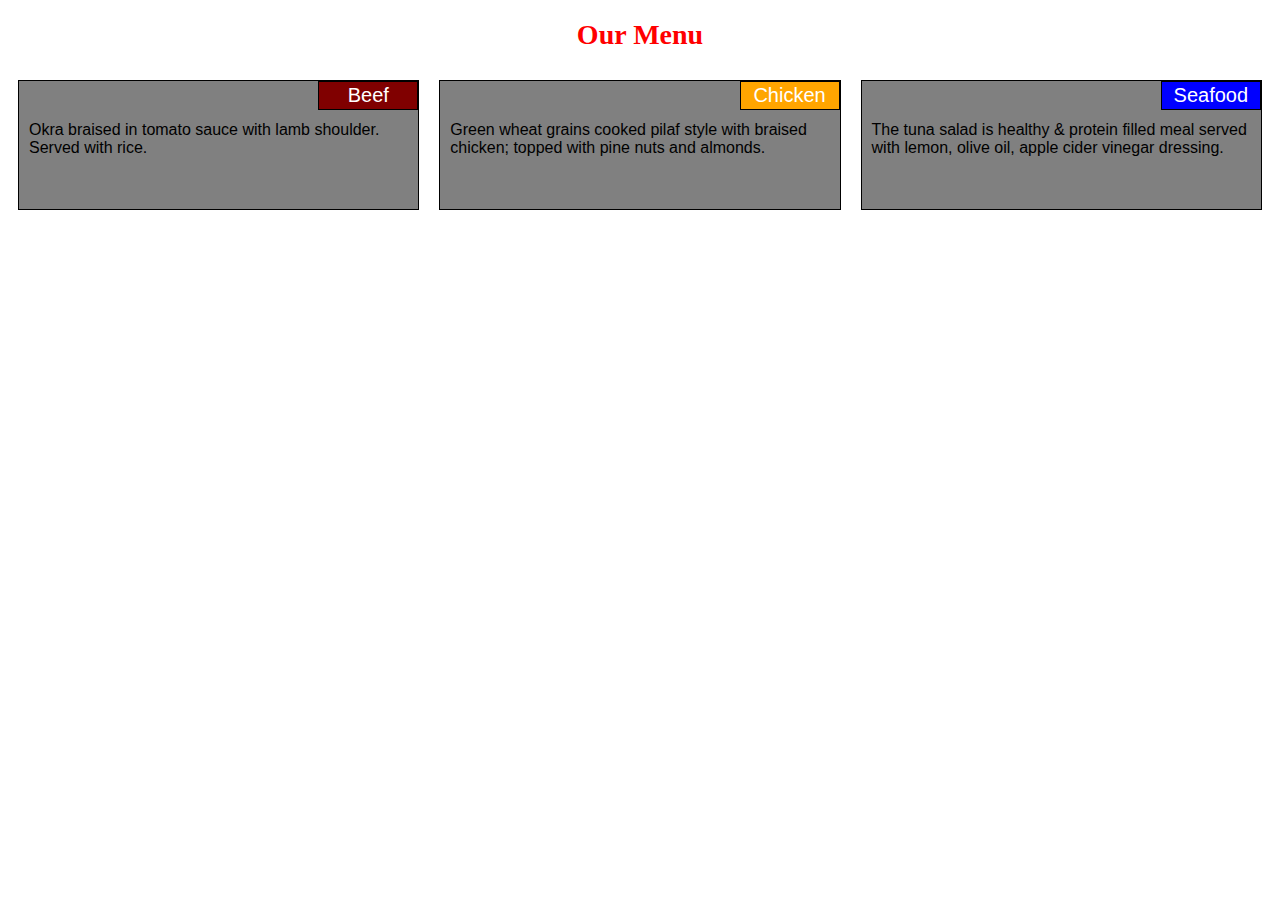
<file: module2-soluton_16Dec2018/index.html>
<!DOCTYPE html>
<html>

	<head>
		<meta charset="utf-8">
		<meta name="viewport" content="width=device-width, initial-scale=1">
		<title>Module 2 assignment</title>
		<link rel="stylesheet" href="css/style.css">
	</head>

	<header>
  		<h1> Our Menu </h1>
	</header> 

	<body>
		<div class="row">
			<div class="col-sm-12 col-md-6 col-lg-4">
				<section id="menu-item">
					<header id="Beef">
					 	Beef
					</header> 
          			<p id="parag"> 
          				Okra braised in tomato sauce with lamb shoulder. Served with rice.
          			</p>
          		</section>  
			</div>	
			<div class="col-sm-12 col-md-6 col-lg-4">
				<section id="menu-item">
					<header id="Chicken">
					 	Chicken
					</header> 
          			<p id="parag"> 
          				Green wheat grains cooked pilaf style with braised chicken; topped with pine nuts and almonds.
          			</p>
          		</section>  
			</div>	
			<div class="col-sm-12 col-md-12 col-lg-4">
				<section id="menu-item">
					<header id="Seafood">
					 	Seafood
					</header> 
          			<p id="parag"> 
						The tuna salad is healthy & protein filled meal served with lemon, olive oil, apple cider vinegar dressing.
					</p>
          		</section>  
			</div>	
		</div>	
	</body>
</html>
</file>
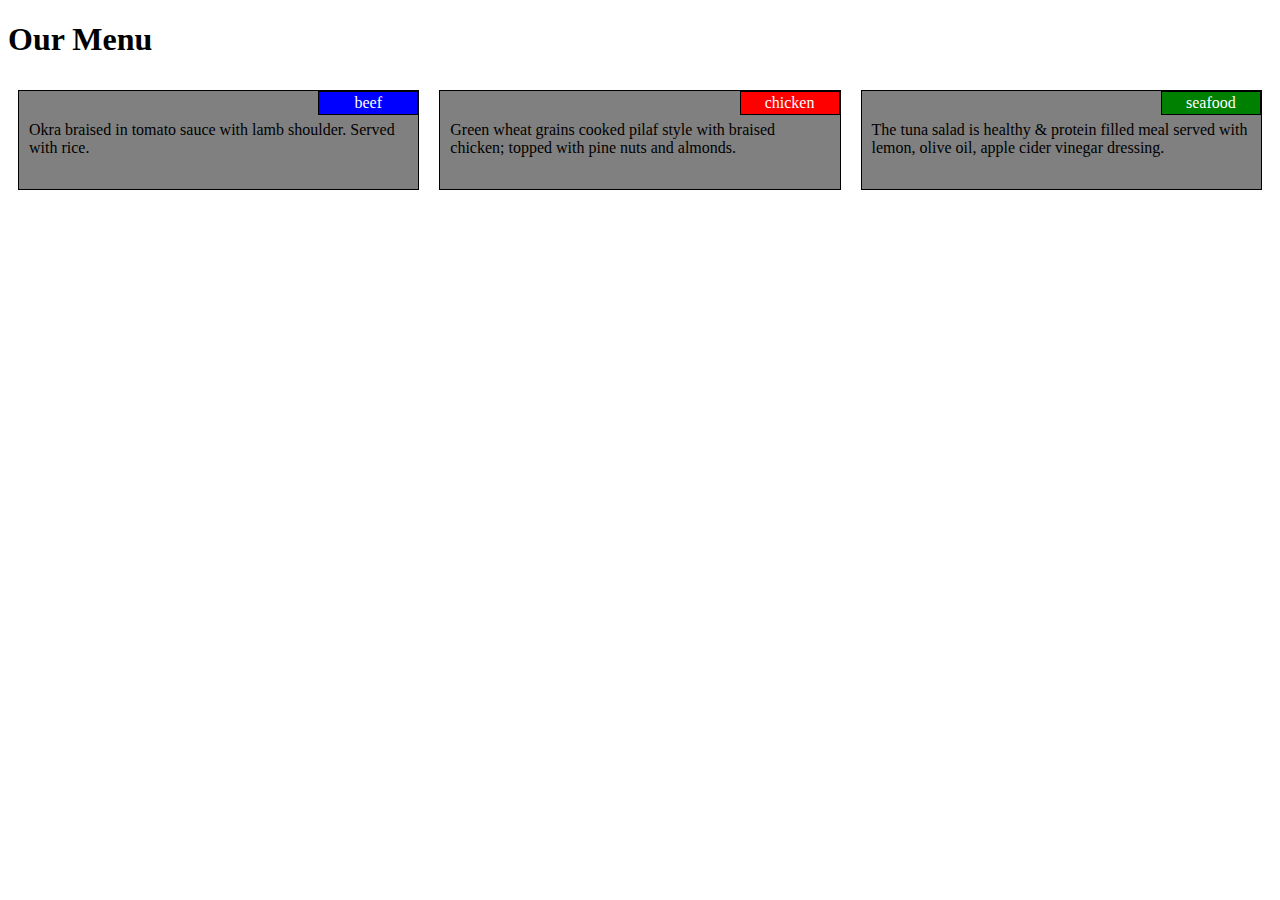
<file: Module2_solutions/index.html>
<!DOCTYPE html>
<html>
  <head>
    <meta charset="utf-8">
    <meta name="viewport" content="width=device-width, initial-scale=1">
    <title>Module 2 assignment</title>
    <link rel="stylesheet" href="css/style.css">
  </head>

  <header>
    <h1> Our Menu </h1>
  </header> 

  <body>
   <div class="row">
      <div class="col-sm-12 col-md-6 col-lg-4">
        <section id="menu_item"> 
          <header id="beef"> beef</header>
          <p id="parag"> Okra braised in tomato sauce with lamb shoulder. Served with rice.</p>
        </section>
      </div>

      <div class="col-sm-12 col-md-6 col-lg-4">
        <section id="menu_item"> 
          <header id="chicken"> chicken</header> 
          <p id="parag"> Green wheat grains cooked pilaf style with braised chicken; topped with pine nuts and almonds. </p>  
        </section>
      </div>
      <div class="col-sm-12 col-md-12 col-lg-4">
        <section id="menu_item"> 
           <header id="seafood"> seafood</header>
           <p id="parag">The tuna salad is healthy & protein filled meal served with lemon, olive oil, apple cider vinegar dressing.</p> 
        </section>
      </div>
    </div>
  </body>
</html>
</file>
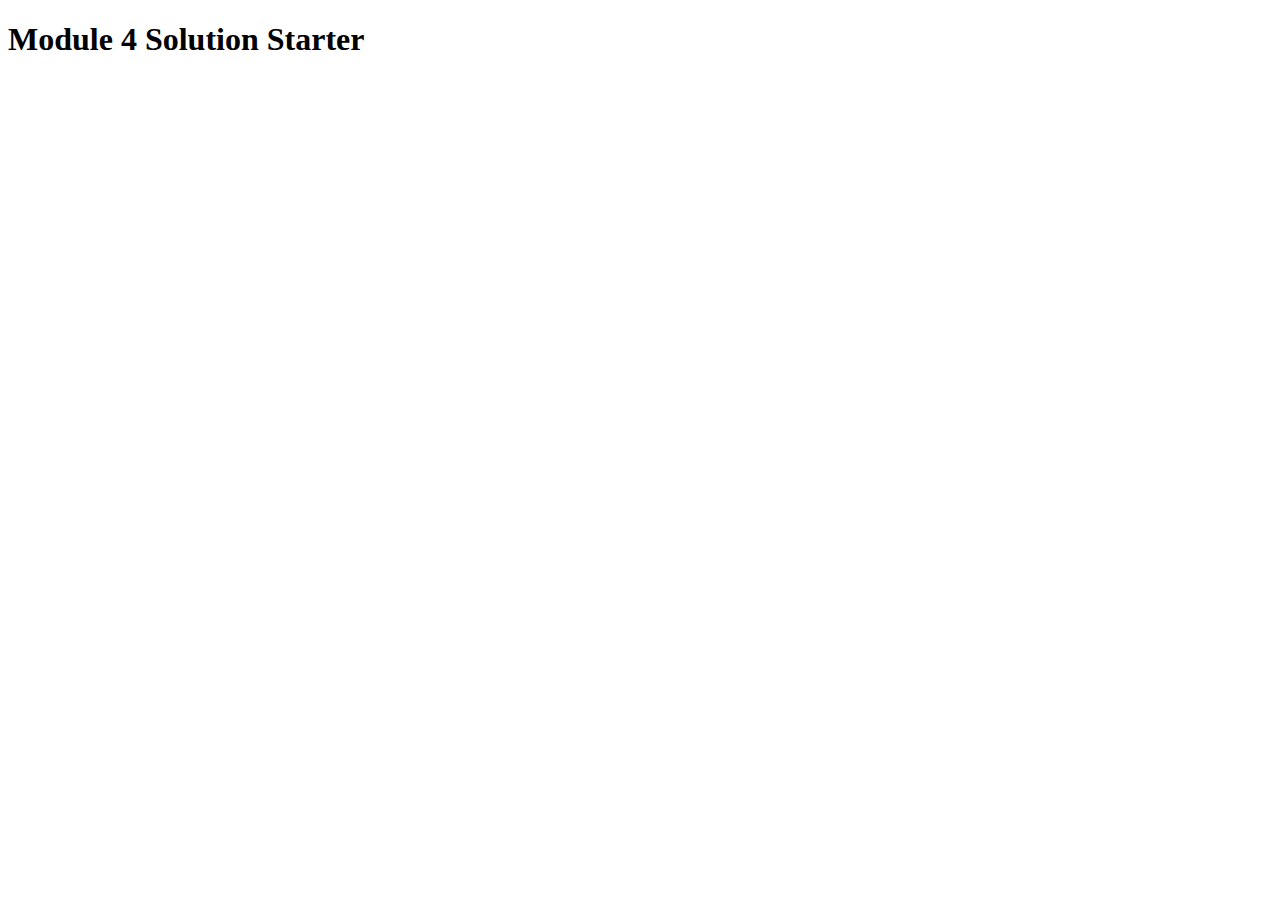
<file: Module4-Solution_07Jan2019/index.html>
<!DOCTYPE html>
<html>
<head>
  <meta charset="utf-8">
  <title>Module 4 Solution Starter</title>
  <script>
    var names = []; // DO NOT REMOVE
  </script>
  <script src="SpeakHello.js"></script>
  <script src="SpeakGoodBye.js"></script>
  <script src="script.js"></script>
</head>
<body>
  <h1>Module 4 Solution Starter</h1>
</body>
</html>
</file>
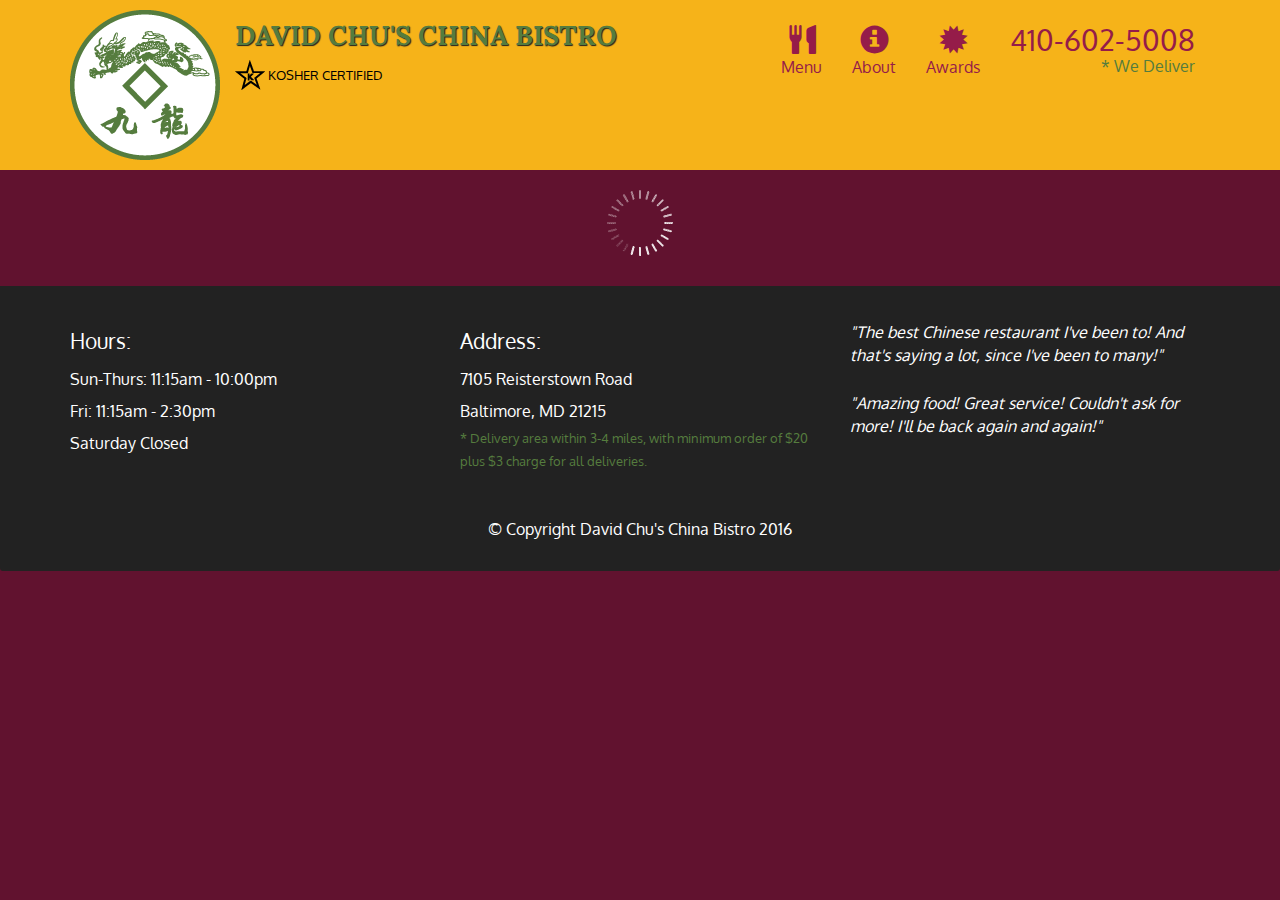
<file: Module5-Solution_14Jan2019/assignment5-solution-starter/index.html>
<!doctype html>
<html lang="en">
  <head>
    <meta charset="utf-8">
    <meta http-equiv="X-UA-Compatible" content="IE=edge">
    <meta name="viewport" content="width=device-width, initial-scale=1">
    <title>David Chu's China Bistro</title>
    <link rel="stylesheet" href="css/bootstrap.min.css">
    <link rel="stylesheet" href="css/styles.css">
    <link href='https://fonts.googleapis.com/css?family=Oxygen:400,300,700' rel='stylesheet' type='text/css'>
    <link href='https://fonts.googleapis.com/css?family=Lora' rel='stylesheet' type='text/css'>
  </head>
<body>
  <header>
    <nav id="header-nav" class="navbar navbar-default">
      <div class="container">
        <div class="navbar-header">
          <a href="index.html" class="pull-left visible-md visible-lg">
            <div id="logo-img" alt="Logo image"></div>
          </a>

          <div class="navbar-brand">
            <a href="index.html"><h1>David Chu's China Bistro</h1></a>
            <p>
              <img src="images/star-k-logo.png" alt="Kosher certification">
              <span>Kosher Certified</span>
            </p>
          </div>

          <button id="navbarToggle" type="button" class="navbar-toggle collapsed" data-toggle="collapse" data-target="#collapsable-nav" aria-expanded="false">
            <span class="sr-only">Toggle navigation</span>
            <span class="icon-bar"></span>
            <span class="icon-bar"></span>
            <span class="icon-bar"></span>
          </button>
        </div>
        
        <div id="collapsable-nav" class="collapse navbar-collapse">
           <ul id="nav-list" class="nav navbar-nav navbar-right">
            <li id="navHomeButton" class="visible-xs active">
              <a href="index.html">
                <span class="glyphicon glyphicon-home"></span> Home</a>
            </li>
            <li id="navMenuButton">
              <a href="#" onclick="$dc.loadMenuCategories();">
                <span class="glyphicon glyphicon-cutlery"></span><br class="hidden-xs"> Menu</a>
            </li>
            <li>
              <a href="#">
                <span class="glyphicon glyphicon-info-sign"></span><br class="hidden-xs"> About</a>
            </li>
            <li>
              <a href="#">
                <span class="glyphicon glyphicon-certificate"></span><br class="hidden-xs"> Awards</a>
            </li>
            <li id="phone" class="hidden-xs">
              <a href="tel:410-602-5008">
                <span>410-602-5008</span></a><div>* We Deliver</div>
            </li>
          </ul><!-- #nav-list -->
        </div><!-- .collapse .navbar-collapse -->
      </div><!-- .container -->
    </nav><!-- #header-nav -->
  </header>

  <div id="call-btn" class="visible-xs">
    <a class="btn" href="tel:410-602-5008">
    <span class="glyphicon glyphicon-earphone"></span>
    410-602-5008
    </a>
  </div>
  <div id="xs-deliver" class="text-center visible-xs">* We Deliver</div>

  <div id="main-content" class="container"></div>

  <footer class="panel-footer">
    <div class="container">
      <div class="row">
        <section id="hours" class="col-sm-4">
          <span>Hours:</span><br>
          Sun-Thurs: 11:15am - 10:00pm<br>
          Fri: 11:15am - 2:30pm<br>
          Saturday Closed
          <hr class="visible-xs">
        </section>
        <section id="address" class="col-sm-4">
          <span>Address:</span><br>
          7105 Reisterstown Road<br>
          Baltimore, MD 21215
          <p>* Delivery area within 3-4 miles, with minimum order of $20 plus $3 charge for all deliveries.</p>
          <hr class="visible-xs">
        </section>
        <section id="testimonials" class="col-sm-4">
          <p>"The best Chinese restaurant I've been to! And that's saying a lot, since I've been to many!"</p>
          <p>"Amazing food! Great service! Couldn't ask for more! I'll be back again and again!"</p>
        </section>
      </div>
      <div class="text-center">&copy; Copyright David Chu's China Bistro 2016</div>
    </div>
  </footer>

  <!-- jQuery (Bootstrap JS plugins depend on it) -->
  <script src="js/jquery-2.1.4.min.js"></script>
  <script src="js/bootstrap.min.js"></script>
  <script src="js/ajax-utils.js"></script>
  <script src="js/script.js"></script>
</body>
</html>
</file>
<file: module2-soluton_16Dec2018/css/style.css>
*{
  box-sizing: border-box;
 }

h1 {
  font-size: 1.75em;
  color: red;
  text-align: center;
}
#menu-item  {
  font-family: "Comic Sans MS", cursive, sans-serif;
  margin: 10px;
  padding: 0px;
  border: 1px solid black;
  background-color: gray;
  width: auto;
  height: 130px;
  position: relative;
 
 }
	#Beef, #Chicken, #Seafood{
		padding: 2px;
		border: 1px solid black;
		text-align: center;
		width:100px;
		overflow: auto;
		color:white;
    font-size: 1.25em;
    position:absolute;
    top:0;
    right:0;
}
	#Beef {
		background-color: maroon;
	}

	#Chicken {
		background-color: orange;
	}
	
	#Seafood {
		background-color: blue;
	}

 #parag{
  padding: 35px 5px 5px 5px; 
  margin: 5px;
  width:auto;
 }
/* .row {
  width: 100%;
 }*/
 @media (max-width: 767px){ /* mobile */
 	.col-sm-1, .col-sm-2, .col-sm-3, .col-sm-4, .col-sm-5, .col-sm-6, .col-sm-7, .col-sm-8, .col-sm-9, .col-sm-10, .col-sm-11, .col-sm-12 {
		float: left;
	}
  .col-sm-1 {
    width: 8.33%;
  }
  .col-sm-2 {
    width: 16.66%;
  }
  .col-sm-3 {
    width: 25%;
  }
  .col-sm-4 {
    width: 33.33%;
  }
  .col-sm-5 {
    width: 41.66%;
  }
  .col-sm-6 {
    width: 50%;
  }
  .col-sm-7 {
    width: 58.33%;
  }
  .col-sm-8 {
    width: 66.66%;
  }
  .col-sm-9 {
    width: 74.99%;
  }
  .col-sm-10 {
    width: 83.33%;
  }
  .col-sm-11 {
    width: 91.66%;
  }
  .col-sm-12 {
    width: 100%;
  }
 }  
 @media (min-width: 768px) and (max-width: 991px) { /* tablet */
   .col-md-1, .col-md-2, .col-md-3, .col-md-4, .col-md-5, .col-md-6, .col-md-7, .col-md-8, .col-md-9, .col-md-10, .col-md-11, .col-md-12 {
    	float: left;
  }
  .col-md-1 {
    width: 8.33%;
  }
  .col-md-2 {
    width: 16.66%;
  }
  .col-md-3 {
    width: 25%;
  }
  .col-md-4 {
    width: 33.33%;
  }
  .col-md-5 {
    width: 41.66%;
  }
  .col-md-6 {
    width: 50%;
  }
  .col-md-7 {
    width: 58.33%;
  }
  .col-md-8 {
    width: 66.66%;
  }
  .col-md-9 {
    width: 74.99%;
  }
  .col-md-10 {
    width: 83.33%;
  }
  .col-md-11 {
    width: 91.66%;
  }
  .col-md-12 {
    width: 100%;
  }	
 }
  @media (min-width: 992px) { /* desktop */
    .col-lg-1, .col-lg-2, .col-lg-3, .col-lg-4, .col-lg-5, .col-lg-6, .col-lg-7, .col-lg-8, .col-lg-9, .col-lg-10, .col-lg-11, .col-lg-12 {
		float: left;
  }
  .col-lg-1 {
    width: 8.33%;
  }
  .col-lg-2 {
    width: 16.66%;
  }
  .col-lg-3 {
    width: 25%;
  }
  .col-lg-4 {
    width: 33.33%;
  }
  .col-lg-5 {
    width: 41.66%;
  }
  .col-lg-6 {
    width: 50%;
  }
  .col-lg-7 {
    width: 58.33%;
  }
  .col-lg-8 {
    width: 66.66%;
  }
  .col-lg-9 {
    width: 74.99%;
  }
  .col-lg-10 {
    width: 83.33%;
  }
  .col-lg-11 {
    width: 91.66%;
  }
  .col-lg-12 {
    width: 100%;
  }
}
</file>
<file: Module2_solutions/css/style.css>
* {
  box-sizing: border-box;
}
#menu_item  {
	margin: 10px;
	padding: 0px;
	border: 1px solid black;
	background-color: gray;
  width: auto;
  height: 100px;
 
  
 }
#beef, #chicken, #seafood{
 	
 	padding: 2px;
 	border: 1px solid black;
 	text-align: center;
	width:100px;
	float:right; 
	overflow: visible;
	color:white;
}

 #beef {
	background-color: blue;
 }

#chicken {
	background-color: red;
 }
 #seafood {
	background-color: green;
 }

 #parag{
	padding: 25px 5px 5px 5px; 
	margin: 5px;
	overflow: visible;
	width:auto;
 }

/* Simple Responsive Framework. */
.row {
  width: 100%;
}

 @media (max-width: 767px){ /* mobile */
  .col-sm-1, .col-sm-2, .col-sm-3, .col-sm-4, .col-sm-5, .col-sm-6, .col-sm-7, .col-sm-8, .col-sm-9, .col-sm-10, .col-sm-11, .col-sm-12 {
    float: left;
  }
  .col-sm-1 {
    width: 8.33%;
  }
  .col-sm-2 {
    width: 16.66%;
  }
  .col-sm-3 {
    width: 25%;
  }
  .col-sm-4 {
    width: 33.33%;
  }
  .col-sm-5 {
    width: 41.66%;
  }
  .col-sm-6 {
    width: 50%;
  }
  .col-sm-7 {
    width: 58.33%;
  }
  .col-sm-8 {
    width: 66.66%;
  }
  .col-sm-9 {
    width: 74.99%;
  }
  .col-sm-10 {
    width: 83.33%;
  }
  .col-sm-11 {
    width: 91.66%;
  }
  .col-sm-12 {
    width: 100%;
  }
 }  
  @media (min-width: 768px) and (max-width: 991px) { /* tablet */
   .col-md-1, .col-md-2, .col-md-3, .col-md-4, .col-md-5, .col-md-6, .col-md-7, .col-md-8, .col-md-9, .col-md-10, .col-md-11, .col-md-12 {
    float: left;
  }
  .col-md-1 {
    width: 8.33%;
  }
  .col-md-2 {
    width: 16.66%;
  }
  .col-md-3 {
    width: 25%;
  }
  .col-md-4 {
    width: 33.33%;
  }
  .col-md-5 {
    width: 41.66%;
  }
  .col-md-6 {
    width: 50%;
  }
  .col-md-7 {
    width: 58.33%;
  }
  .col-md-8 {
    width: 66.66%;
  }
  .col-md-9 {
    width: 74.99%;
  }
  .col-md-10 {
    width: 83.33%;
  }
  .col-md-11 {
    width: 91.66%;
  }
  .col-md-12 {
    width: 100%;
  }	
 }
  @media (min-width: 992px){ /* desktop */
    .col-lg-1, .col-lg-2, .col-lg-3, .col-lg-4, .col-lg-5, .col-lg-6, .col-lg-7, .col-lg-8, .col-lg-9, .col-lg-10, .col-lg-11, .col-lg-12 {
    float: left;
  }
  .col-lg-1 {
    width: 8.33%;
  }
  .col-lg-2 {
    width: 16.66%;
  }
  .col-lg-3 {
    width: 25%;
  }
  .col-lg-4 {
    width: 33.33%;
  }
  .col-lg-5 {
    width: 41.66%;
  }
  .col-lg-6 {
    width: 50%;
  }
  .col-lg-7 {
    width: 58.33%;
  }
  .col-lg-8 {
    width: 66.66%;
  }
  .col-lg-9 {
    width: 74.99%;
  }
  .col-lg-10 {
    width: 83.33%;
  }
  .col-lg-11 {
    width: 91.66%;
  }
  .col-lg-12 {
    width: 100%;
  }
}
</file>
<file: Module5-Solution_14Jan2019/assignment5-solution-starter/css/styles.css>
body {
  font-size: 16px;
  color: #fff;
  background-color: #61122f;
  font-family: 'Oxygen', sans-serif;
}

/** HEADER **/
#header-nav {
  background-color: #f6b319;
  border-radius: 0;
  border: 0;
}

#logo-img {
  background: url('../images/restaurant-logo_large.png') no-repeat;
  width: 150px;
  height: 150px;
  margin: 10px 15px 10px 0;
}

.navbar-brand {
  padding-top: 25px;
}
.navbar-brand h1 { /* Restaurant name */
  font-family: 'Lora', serif;
  color: #557c3e;
  font-size: 1.5em;
  text-transform: uppercase;
  font-weight: bold;
  text-shadow: 1px 1px 1px #222;
  margin-top: 0;
  margin-bottom: 0;
  line-height: .75;
}
.navbar-brand a:hover, .navbar-brand a:focus {
  text-decoration: none;
}
.navbar-brand p { /* Kosher cert */
  color: #000;
  text-transform: uppercase;
  font-size: .7em;
  margin-top: 15px;
}
.navbar-brand p span { /* Star-K */
  vertical-align: middle;
}

#nav-list {
  margin-top: 10px;
}
#nav-list a {
  color: #951C49;
  text-align: center;
}
#nav-list a:hover {
  background: #E7E7E7;
}
#nav-list a span {
  font-size: 1.8em;
}

#phone {
  margin-top: 5px;
}
#phone a { /* Phone number */
  text-align: right;
  padding-bottom: 0;
}
#phone div { /* We Deliver */
  color: #557c3e;
  text-align: right;
  padding-right: 15px;
}

.navbar-header button.navbar-toggle, .navbar-header .icon-bar {
  border: 1px solid #61122f;
}
.navbar-header button.navbar-toggle {
  clear: both;
  margin-top: -30px;
}
/* END HEADER */

/* FOOTER */
.panel-footer {
  margin-top: 30px;
  padding-top: 35px;
  padding-bottom: 30px;
  background-color: #222;
  border-top: 0;
}
.panel-footer div.row {
  margin-bottom: 35px;
}
#hours, #address {
  line-height: 2;
}
#hours > span, #address > span {
  font-size: 1.3em;
}
#address p {
  color: #557c3e;
  font-size: .8em;
  line-height: 1.8;
}
#testimonials {
  font-style: italic;
}
#testimonials p:nth-child(2) {
  margin-top: 25px;
}
/* END FOOTER */



/* HOME PAGE */
.container .jumbotron {
  box-shadow: 0 0 50px #3F0C1F;
  border: 2px solid #3F0C1F;
}

#menu-tile, #specials-tile, #map-tile {
  height: 250px;
  width: 100%;
  margin-bottom: 15px;
  position: relative;
  border: 2px solid #3F0C1F;
  overflow: hidden;
}
#menu-tile:hover, #specials-tile:hover, #map-tile:hover {
  box-shadow: 0 1px 5px 1px #cccccc;
}
#menu-tile {
  background: url('../images/menu-tile.jpg') no-repeat;
  background-position: center;
}
#specials-tile {
  background: url('../images/specials-tile.jpg') no-repeat;
  background-position: center;
}
#menu-tile span, #specials-tile span, #map-tile span {
  position: absolute;
  bottom: 0;
  right: 0;
  width: 100%;
  text-align: center;
  font-size: 1.6em;
  text-transform: uppercase;
  background-color: #000;
  color: #fff;
  opacity: .8;
}
/* END HOME PAGE */

/* MENU CATEGORIES PAGE */
.category-tile { 
  position: relative;
  border: 2px solid #3F0C1F;
  overflow: hidden;
  width: 200px;
  height: 200px;
  margin: 0 auto 15px;
}
.category-tile span {
  position: absolute;
  bottom: 0;
  right: 0;
  width: 100%;
  text-align: center;
  font-size: 1.2em;
  text-transform: uppercase;
  background-color: #000;
  color: #fff;
  opacity: .8;
}
.category-tile:hover {
  box-shadow: 0 1px 5px 1px #cccccc;
}

#menu-categories-title + div {
  margin-bottom: 50px;
}
/* END MENU CATEGORIES PAGE */

/* SINGLE CATEGORY PAGE */
.menu-item-tile {
  margin-bottom: 25px;
}
.menu-item-tile hr {
  width: 80%;
}
.menu-item-tile .menu-item-price {
  font-size: 1.1em;
  text-align: right;
  margin-top: -15px;
  margin-right: -15px;
}
.menu-item-tile .menu-item-price span {
  font-size: .6em;
}
.menu-item-photo {
  position: relative;
  border: 2px solid #3F0C1F; 
  overflow: hidden;
  padding: 0;
  margin-right: -15px;
  margin-left: auto;
  margin-bottom: 20px;
  max-width: 250px;
}
.menu-item-photo div {
  position: absolute;
  bottom: 0;
  right: 0;
  width: 80px;
  background-color: #557c3e;
  text-align: center;
}
.menu-item-description {
  padding-right: 30px;
}
h3.menu-item-title {
  margin: 0 0 10px;
}
.menu-item-details {
  font-size: .9em;
  font-style: italic;
}
/* END SINGLE CATEGORY PAGE */


/********** Large devices only **********/
@media (min-width: 1200px) {
  .container .jumbotron {
    background: url('../images/jumbotron_1200.jpg') no-repeat;
    height: 675px;
  }
}

/********** Medium devices only **********/
@media (min-width: 992px) and (max-width: 1199px) {
  /* Header */
  #logo-img {
    background: url('../images/restaurant-logo_medium.png') no-repeat;
    width: 100px;
    height: 100px;
    margin: 5px 5px 5px 0;
  }
  /* End Header */

  /* Home Page */
  .container .jumbotron {
    background: url('../images/jumbotron_992.jpg') no-repeat;
    height: 558px;
  }
  /* End Home Page */
}

/********** Small devices only **********/
@media (min-width: 768px) and (max-width: 991px) {
  /* Home Page */
  .container .jumbotron {
    background: url('../images/jumbotron_768.jpg') no-repeat;
    height: 432px;
  }
  /* End Home Page */
}

/********** Extra small devices only **********/
@media (max-width: 767px) {
  /* Header */
  .navbar-brand {
    padding-top: 10px;
    height: 80px;
  }
  .navbar-brand h1 { /* Restaurant name */
    padding-top: 10px;
    font-size: 5vw; /* 1vw = 1% of viewport width */
  }
  .navbar-brand p { /* Kosher cert */
    font-size: .6em;
    margin-top: 12px;
  }
  .navbar-brand p img { /* Star-K */
    height: 20px;
  }

  #collapsable-nav a { /* Collapsed nav menu text */
    font-size: 1.2em;
  }
  #collapsable-nav a span { /* Collapsed nav menu glyph */
    font-size: 1em;
    margin-right: 5px;
  }

  #call-btn > a {
    font-size: 1.5em;
    display: block;
    margin: 0 20px;
    padding: 10px;
    border: 2px solid #fff;
    background-color: #f6b319;
    color: #951c49;
  }
  #xs-deliver {
    margin-top: 5px;
    font-size: .7em;
    letter-spacing: .1em;
    text-transform: uppercase;
  }
  /* End Header */

  /* Footer */
  .panel-footer section {
    margin-bottom: 30px;
    text-align: center;
  }
  .panel-footer section:nth-child(3) {
    margin-bottom: 0; /* margin already exists on the whole row */
  }
  .panel-footer section hr {
    width: 50%;
  }
  /* End Footer */

  /* Home Page */
  .container .jumbotron {
    margin-top: 30px;
    padding: 0;
  }
  #menu-tile, #specials-tile {
    width: 360px;
    margin: 0 auto 15px;
  }

  .menu-item-photo {
    margin-right: auto;
  }
  .menu-item-tile .menu-item-price {
    text-align: center;
  }
  .menu-item-description {
    text-align: center;;
  }
}


/********** Super extra small devices Only :-) (e.g., iPhone 4) **********/
@media (max-width: 479px) {
  /* Header */
  .navbar-brand h1 { /* Restaurant name */
    padding-top: 5px;
    font-size: 6vw;
  }
  /* End Header */
  
  /* Home page */
  #menu-tile, #specials-tile {
    width: 280px;
    margin: 0 auto 15px;
  }

  .col-xxs-12 {
    position: relative;
    min-height: 1px;
    padding-right: 15px;
    padding-left: 15px;
    float: left;
    width: 100%;
  }
}
</file>
